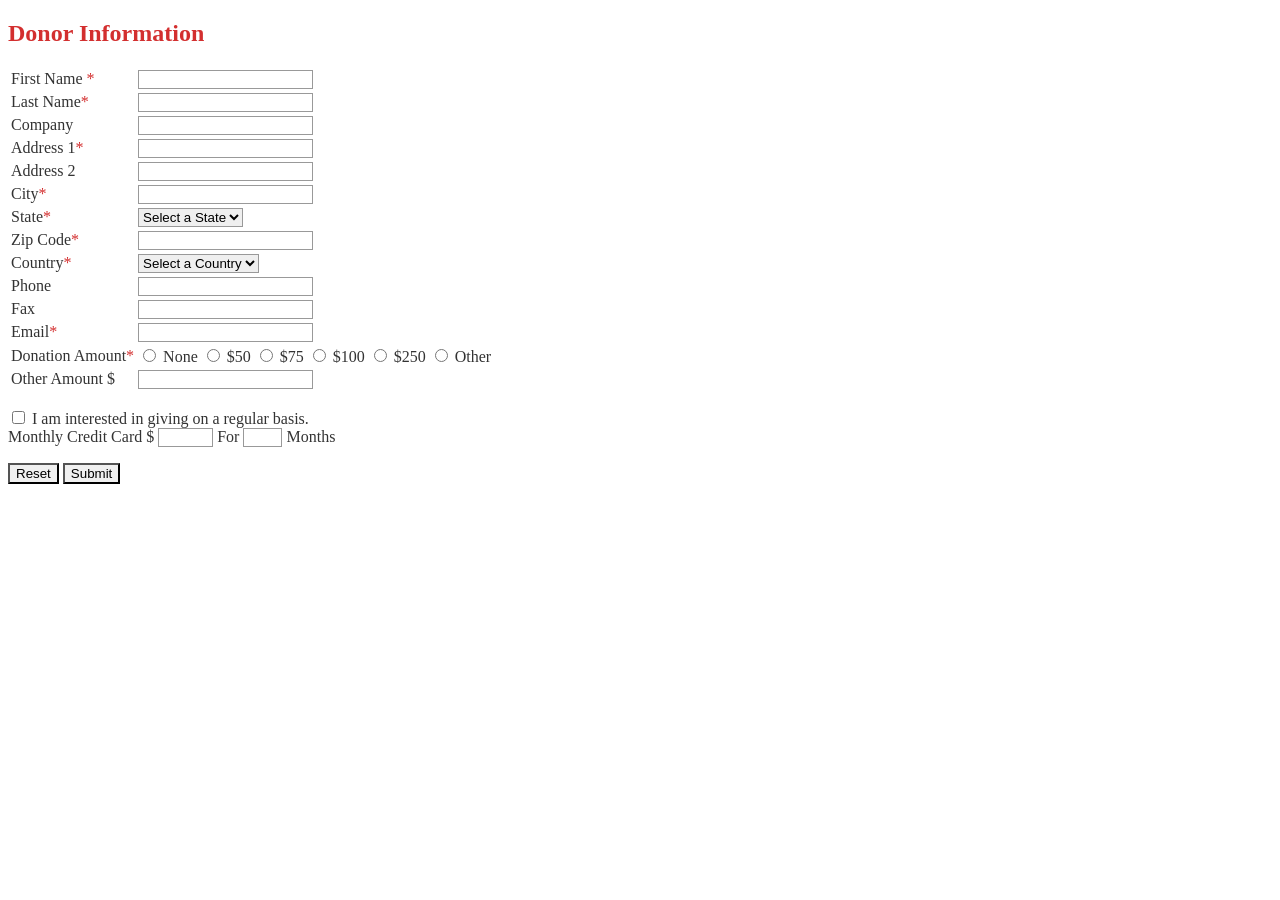
<file: Lab Task/Form_HTML+CSS/form.html>
<!DOCTYPE html>
<html>
<head>
    <title>Donation Form</title>
<link rel="stylesheet" type="text/css" href="form.css">
</head>
<body>

    <form>
        <h2>Donor Information</h2>
        <table border="0">
            <tr>
                <td>First Name <span>*</span></td>
                <td><input type="text" name="firstname" required></td>
            </tr>
            <tr>
                <td>Last Name<span>*</span></td>
                <td><input type="text" name="lastname" required></td>
            </tr>
            <tr>
                <td>Company</td>
                <td><input type="text" name="company"></td>
            </tr>
            <tr>
                <td>Address 1<span>*</span></td>
                <td><input type="text" name="address1" required></td>
            </tr>
            <tr>
                <td>Address 2</td>
                <td><input type="text" name="address2"></td>
            </tr>
            <tr>
                <td>City<span>*</span></td>
                <td><input type="text" name="city" required></td>
            </tr>
            <tr>
                <td>State<span>*</span></td>
                <td>
                    <select name="state" required>
                        <option value="">Select a State</option>
                        <option value="Dhaka">Dhaka</option>
                    </select>
                </td>
            </tr>
            <tr>
                <td>Zip Code<span>*</span></td>
                <td><input type="text" name="zip" required></td>
            </tr>
            <tr>
                <td>Country<span>*</span></td>
                <td>
                    <select name="country" required>
                        <option value="">Select a Country</option>
                        <option value="Bangladesh">Bangladesh</option>
                    </select>
                </td>
            </tr>
            <tr>
                <td>Phone</td>
                <td><input type="text" name="phone"></td>
            </tr>
            <tr>
                <td>Fax</td>
                <td><input type="text" name="fax"></td>
            </tr>
            <tr>
                <td>Email<span>*</span></td>
                <td><input type="text" name="email" required></td>
            </tr>
            <tr>
                <td>Donation Amount<span>*</span></td>
                <td>
                    <input type="radio" name="amount" required> None
                    <input type="radio" name="amount" required> $50
                    <input type="radio" name="amount" required> $75
                    <input type="radio" name="amount" required> $100
                    <input type="radio" name="amount" required> $250
                    <input type="radio" name="amount" required> Other
                </td>
            </tr>
            <tr>
                <td>Other Amount $</td>
                <td><input type="text" name="other_amount"></td>
            </tr>
        </table>

        <p>
            <input type="checkbox"> I am interested in giving on a regular basis.<br>
            Monthly Credit Card $ <input type="text" size="5"> For <input type="text" size="3"> Months
        </p>

       

        <p>
            <input type="reset" value="Reset">
            <input type="submit" value="Submit">
        </p>
    </form>

</body>
</html>
</file>
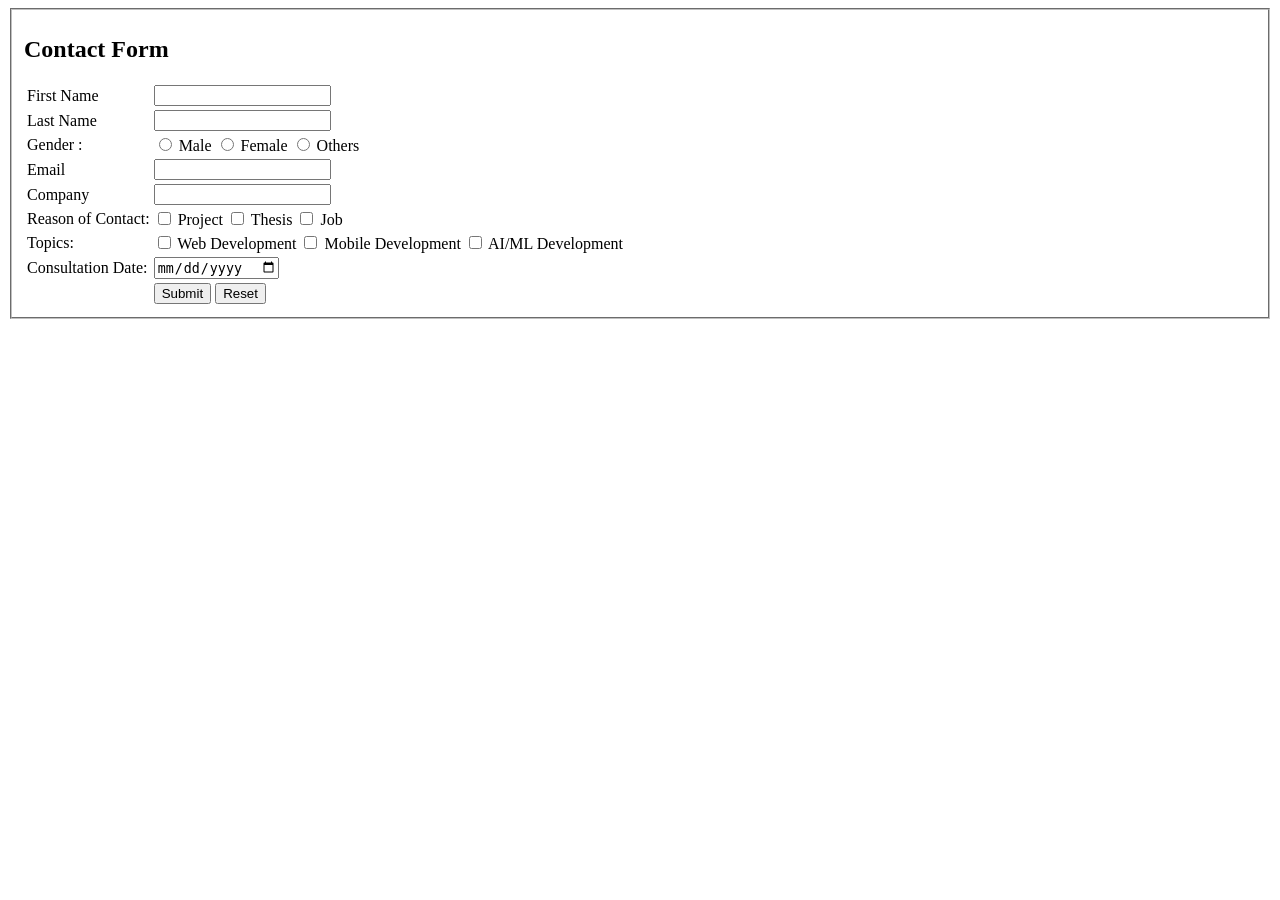
<file: Lab Task/Form_HTML/form.html>
<!DOCTYPE html>
<html>
<head>
    <title>Contact Form</title>
</head>
<body>

    <fieldset>
        <h2>Contact Form</h2>
        
        <form>
            <table>
                <tr>
                    <td>First Name</td>
                    <td><input type="text" name="firstName" required></td>
                </tr>
                <tr>
                    <td>Last Name</td>
                    <td><input type="text" name="lastName" required></td>
                </tr>
                <tr>
                    <td>Gender :</td>
                    <td>
                        <input type="radio" name="gender" value="Male" required> Male
                        <input type="radio" name="gender" value="Female" required> Female
                        <input type="radio" name="gender" value="Others" required> Others
                    </td>
                </tr>
                <tr>
                    <td>Email</td>
                    <td><input type="email" name="email" required></td>
                </tr>
                <tr>
                    <td>Company</td>
                    <td><input type="text" name="company" required></td>
                </tr>
                <tr>
                    <td>Reason of Contact:</td>
                    <td>
                        <input type="checkbox" name="reason" value="Project"> Project
                        <input type="checkbox" name="reason" value="Thesis"> Thesis
                        <input type="checkbox" name="reason" value="Job"> Job
                    </td>
                </tr>
                <tr>
                    <td>Topics:</td>
                    <td>
                        <input type="checkbox" name="topics" value="Web"> Web Development
                        <input type="checkbox" name="topics" value="Mobile"> Mobile Development
                        <input type="checkbox" name="topics" value="AI"> AI/ML Development
                    </td>
                </tr>
                <tr>
                    <td>Consultation Date:</td>
                    <td><input type="date" name="date" required></td>
                </tr>
                <tr>
                    <td></td>
                    <td>
                        <input type="submit" value="Submit">
                        <input type="reset" value="Reset">
                    </td>
                </tr>
            </table>
        </form>
    </fieldset>

</body>
</html>
</file>
<file: Lab Task/Form_HTML+CSS/form.css>
/* Color-only styles */

h2 {
    color: #d32f2f; 
}

p, td, body {
    color: #333333;
}

input[type="text"], select, textarea {
    border: 1px solid #999999; 
}

input[type="submit"], input[type="reset"] {
    background-color: #f0f0f0;
    color: #000000;
}

span
{
color: #d32f2f;
}
</file>
